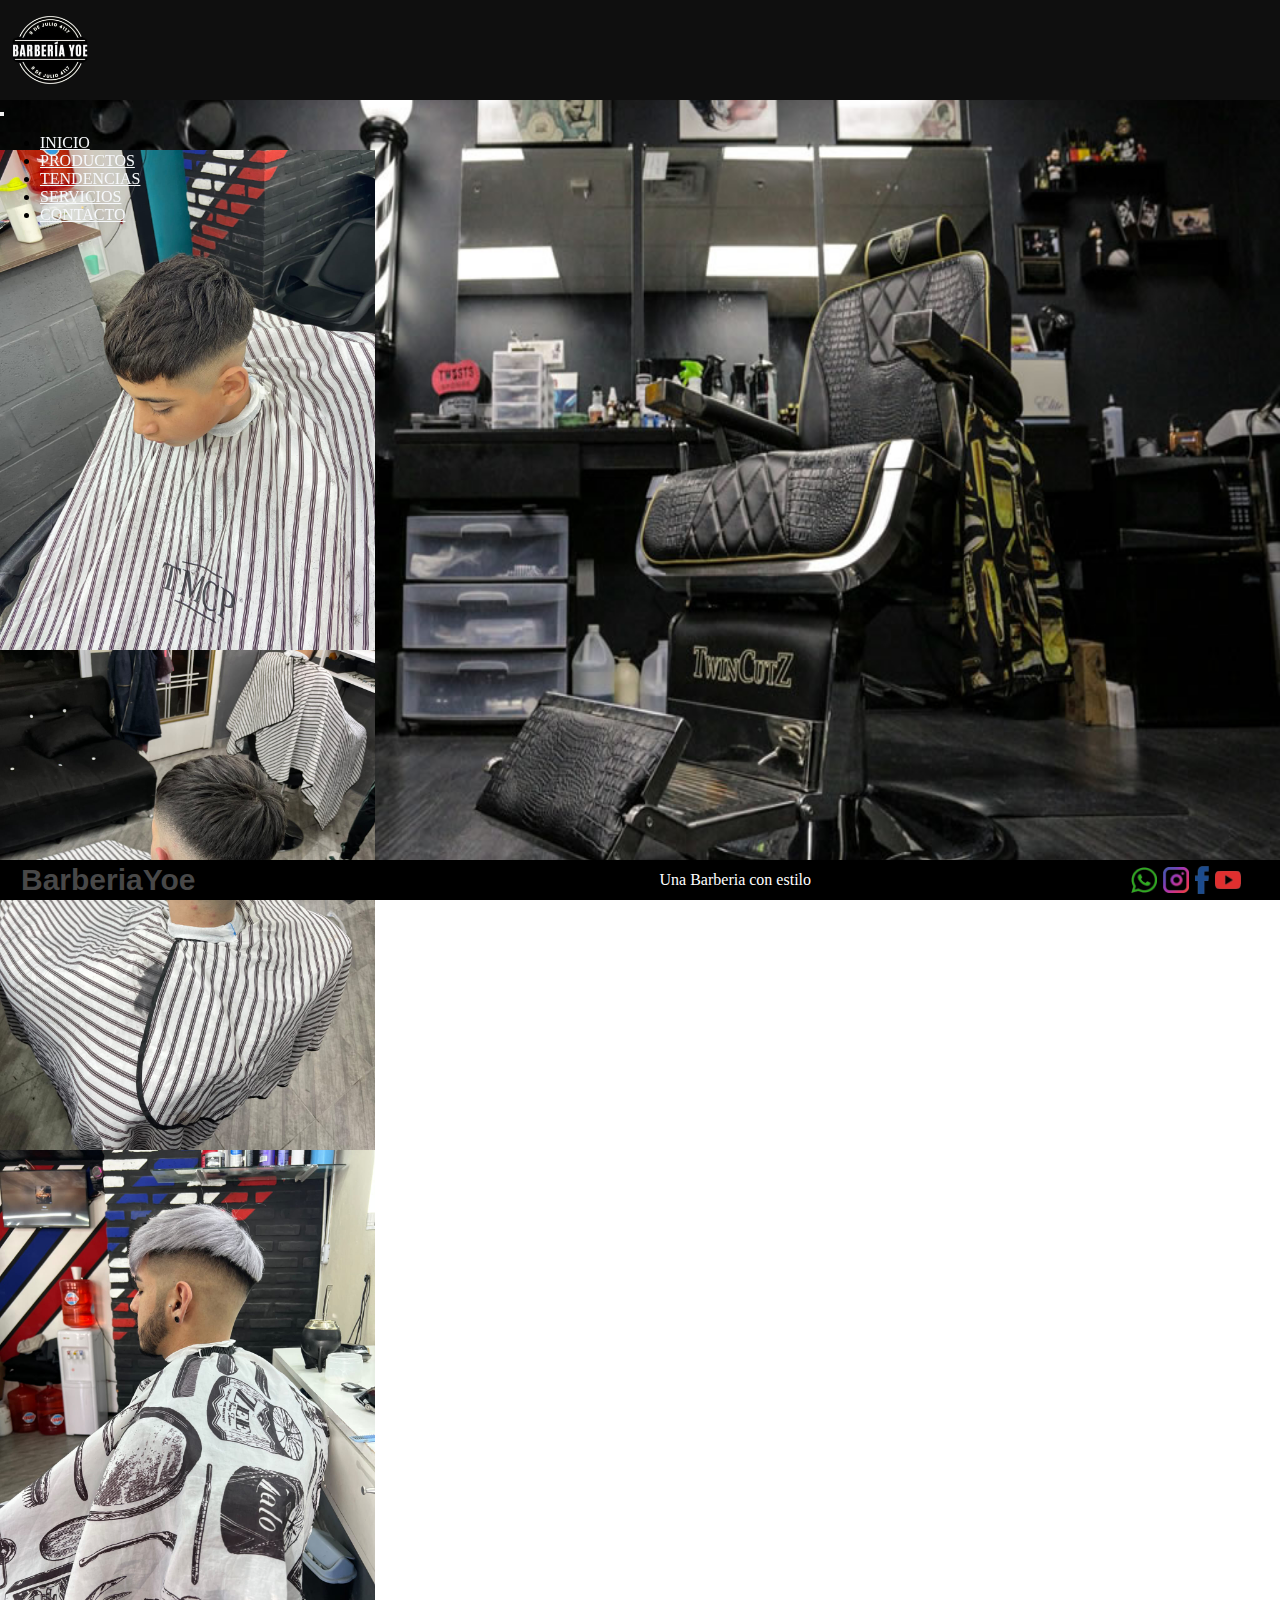
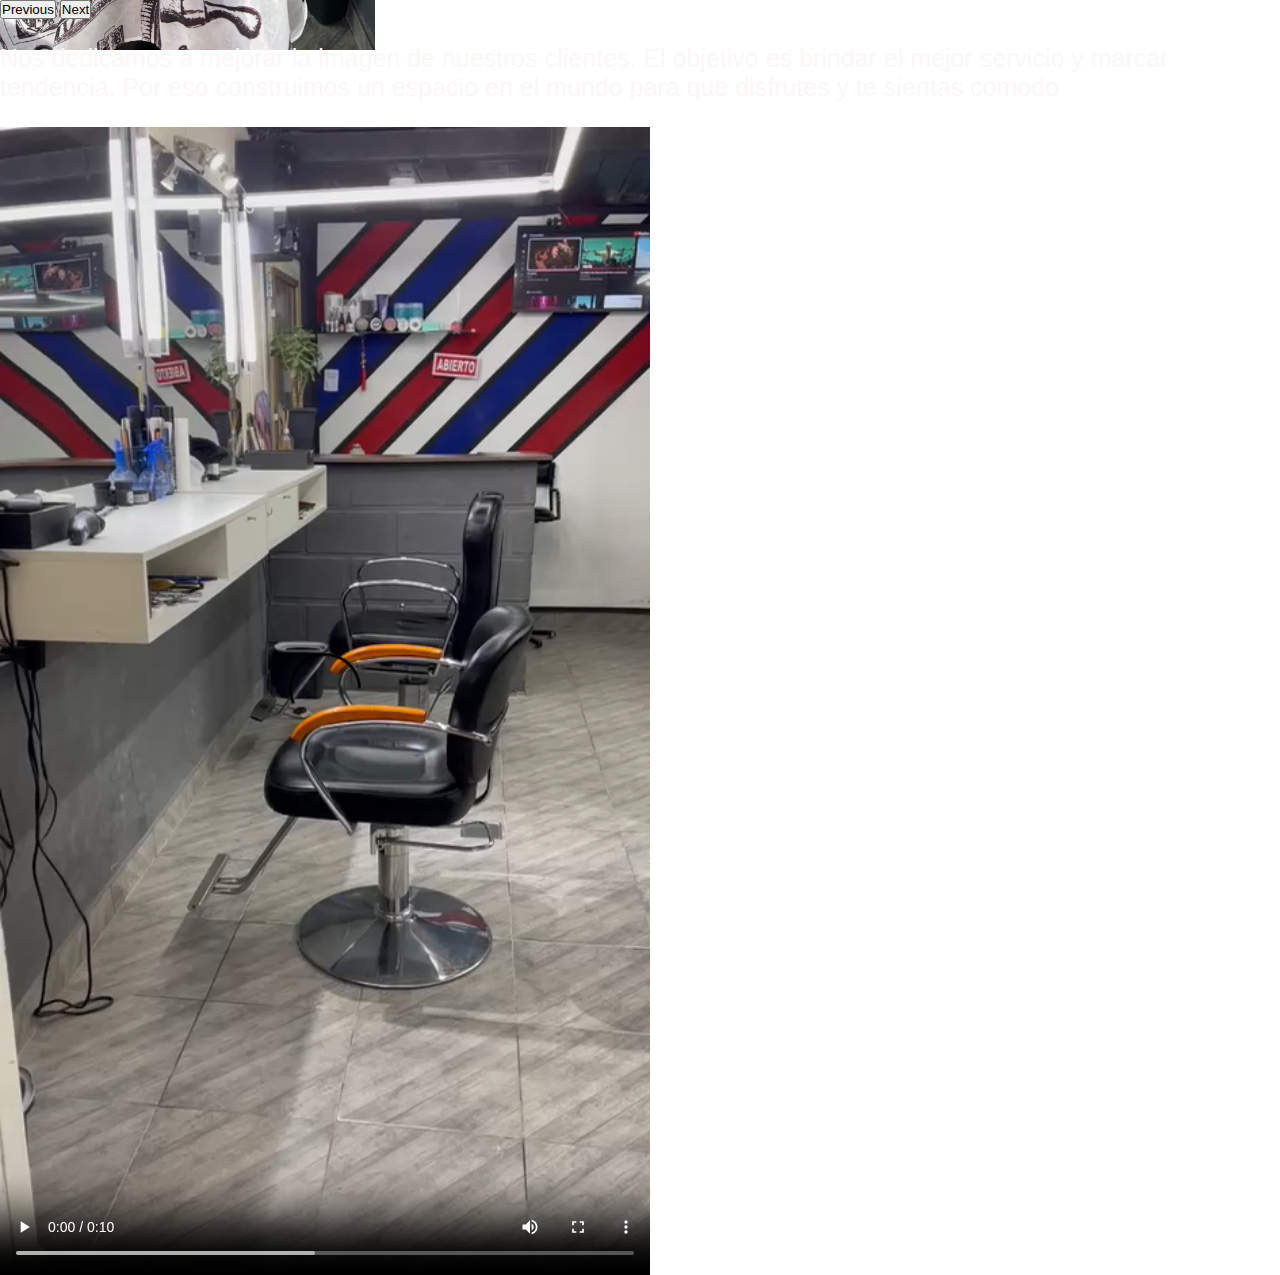
<file: index.html>
<!DOCTYPE html>
<html lang="en">
<head>
    <meta charset="UTF-8">
    <meta name="viewport" content="width=device-width, initial-scale=1.0">
    <link href="https://cdn.jsdelivr.net/npm/bootstrap@5.3.2/dist/css/bootstrap.min.css" rel="stylesheet" integrity="sha384-T3c6CoIi6uLrA9TneNEoa7RxnatzjcDSCmG1MXxSR1GAsXEV/Dwwykc2MPK8M2HN" crossorigin="anonymous">
    <link rel="stylesheet" href="css/style.css">


 
    <title>BarberiaYoe</title> 
</head>
<body>
    <!-- Inicio header -->
    <header>
        <nav class="navbar navbar-expand-lg nav" style="background-color: #0f0f0f;">
            <div class="container-fluid">
              <a class="navbar-brand" href="index.html"><img class="logobarber" src="/img/barberiayoe.png" alt="BarberiaYoe"> </a>
              <button class="navbar-toggler" type="button" data-bs-toggle="collapse" data-bs-target="#navbarNav" aria-controls="navbarNav" aria-expanded="false" aria-label="Toggle navigation">
                <span class="navbar-toggler-icon"></span>
              </button>
              <div class="collapse navbar-collapse" id="navbarNav" >
                <ul class="navbar-nav">
                  <li class="nav-item" aria-current="page">
                    <a class="nav-link  color-a" aria-current="page" href="index.html">INICIO</a>
                  </li>
                  <li class="nav-item">
                    <a class="nav-link color-a" href="/html/productos.html">PRODUCTOS</a>
                  </li>
                  <li class="nav-item">
                    <a class="nav-link color-a" href="/html/tendencias.html">TENDENCIAS</a>
                  </li>
                  <li class="nav-item">
                    <a class="nav-link color-a" href="/html/servicios.html">SERVICIOS</a>
                  </li>
                  <li class="nav-item">
                    <a class="nav-link color-a" href="#contacto.html">CONTACTO</a>
                  </li>
                </ul>
              </div>
            </div>
          </nav>
    </header>

    <section class="container">
      <div class="row">
        
        <div class="carouselby">
           <div id="carouselExampleFade" class="carousel slide carousel-fade">
            <div class="carousel-inner">
              <div class="carousel-item active d-item">
                <img src="/img/corte-3.jpg" class="d-block w-100 d-img" alt="...">
              </div> 
              
              <div class="carousel-item d-item">
                <img src="/img/corte-6.jpg" class="d-block w-100 d-img" alt="...">
              </div>
              <div class="carousel-item d-item">
                <img src="/img/corte-7.jpg" class="d-block w-50 d-img" alt="...">
              </div>
            </div>
            <button class="carousel-control-prev" type="button" data-bs-target="#carouselExampleFade" data-bs-slide="prev">
                <span class="carousel-control-prev-icon" aria-hidden="true"></span>
                <span class="visually-hidden">Previous</span>
              </button>
              <button class="carousel-control-next" type="button" data-bs-target="#carouselExampleFade" data-bs-slide="next">
                <span class="carousel-control-next-icon" aria-hidden="true"></span>
                <span class="visually-hidden">Next</span>
              </button>
            </div>
            <div>
              <p class="nosotros">Nos dedicamos a mejorar la imagen de nuestros clientes. El objetivo es brindar el mejor servicio y marcar tendencia. Por eso construimos un espacio en el mundo para que disfrutes y te sientas comodo </p>
              
            </div>
          </div>
        </div>
      
 </section>
 
      <div class="video">
        <video controls src="/img/Video de WhatsApp 2024-03-10 a las 15.54.16_ce57fcf1.mp4"></video>
      </div>

  <section>
  
 <!-- Fin de Header -->

 <!-- <section id="contacto" class="contacto">
      <div class="infoContacto">
        <h4>Contacto</h4>
        <p><i class="fas fa-map-marker-alt"></i> 9 de julio 4117</p>
        <p><i class="fas fa-phone"></i> Teléfono: +123 456 789</p>
        <p><i class="fas fa-envelope"></i> Email: barberiayoe123@gmail.com</p>
    </div>
 </section> -->


 <!-- Footer -->

 <footer class="footerContenido">
  <p class="barber-footer"> <span>Barberia</span><span>Yoe</span></p>
  <p class="eslogan">Una Barberia con estilo</p>
  <section class="section-redes">
    <ul class="lista-redes">
      <li><a href="https://www.whatsapp.com/" target="_blank"><img class="redes whatsapp" src="/img/whatsapp.png" alt="whatsapp"></a></li>
      <li><a href="https://www.instagram.com/" target="_blank"><img class="redes instagram" src="/img/instagram.png" alt="instagram"></a></li>
      <li><a href="https://www.facebook.com/" target="_blank"><img class="redes facebook" src="/img/facebook.png" alt="facebook"></a></li>
      <li><a href="https://www.youtube.com/" target="_blank"><img class="redes" src="/img/youtube.png" alt="youtube"></a></li>
    </ul>
  </section>
</footer>

<script src="https://cdn.jsdelivr.net/npm/bootstrap@5.3.2/dist/js/bootstrap.bundle.min.js" integrity="sha384-C6RzsynM9kWDrMNeT87bh95OGNyZPhcTNXj1NW7RuBCsyN/o0jlpcV8Qyq46cDfL" crossorigin="anonymous"></script>
</body>
</html>
</file>
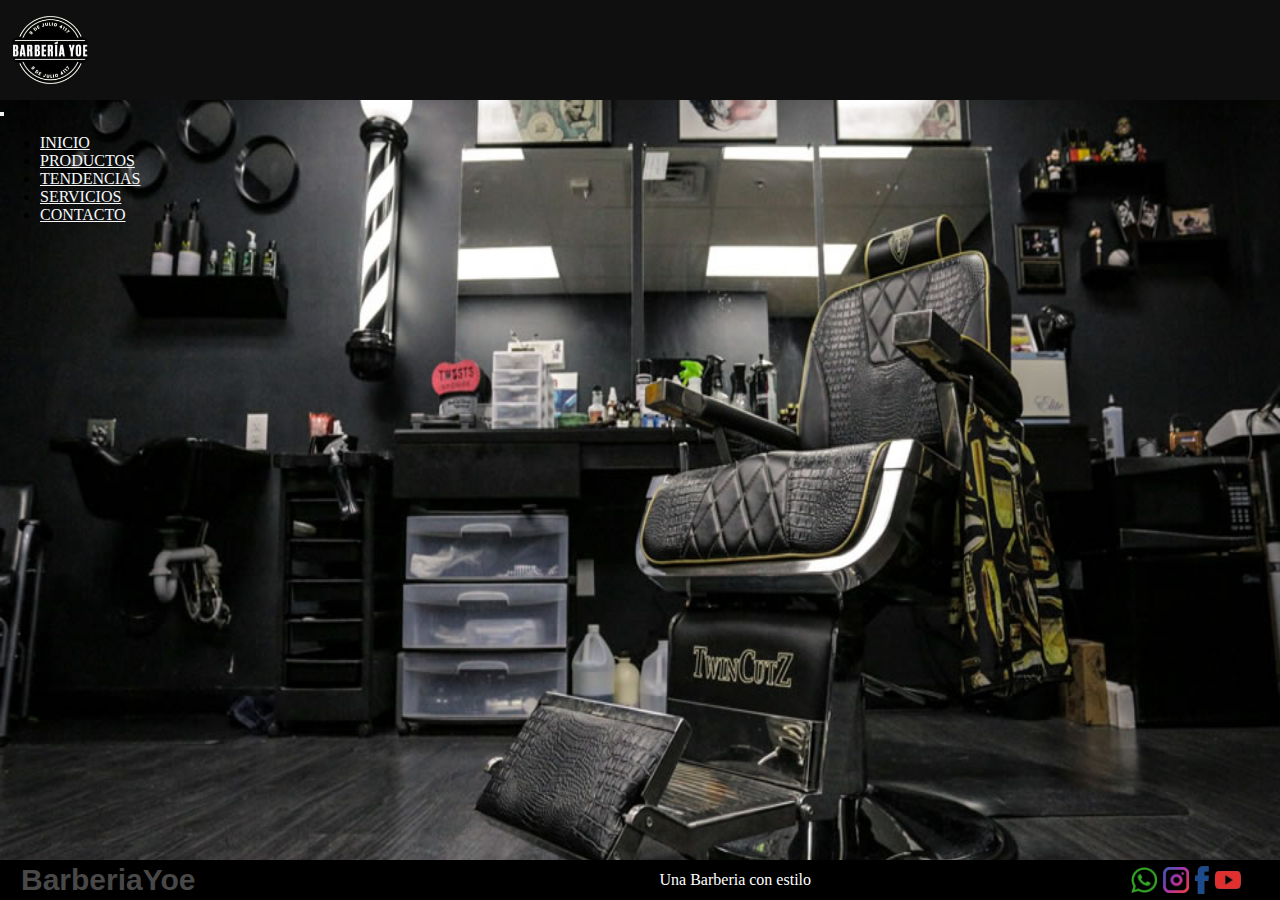
<file: html/contacto.html>
<!DOCTYPE html>
<html lang="en">
<head>
    <meta charset="UTF-8">
    <meta name="viewport" content="width=device-width, initial-scale=1.0">
    <link href="https://cdn.jsdelivr.net/npm/bootstrap@5.3.2/dist/css/bootstrap.min.css" rel="stylesheet" integrity="sha384-T3c6CoIi6uLrA9TneNEoa7RxnatzjcDSCmG1MXxSR1GAsXEV/Dwwykc2MPK8M2HN" crossorigin="anonymous">
    <link rel="stylesheet" href="/css/style.css">


 
    <title>BarberiaYoe</title> 
</head>
<body>
    <!-- Inicio header -->
    <header>
      <nav class="navbar navbar-expand-lg nav" style="background-color: #0f0f0f;">
          <div class="container-fluid">
            <a class="navbar-brand" href="/index.html"><img class="logobarber" src="/img/barberiayoe.png" alt="BarberiaYoe"> </a>
            <button class="navbar-toggler" type="button" data-bs-toggle="collapse" data-bs-target="#navbarNav" aria-controls="navbarNav" aria-expanded="false" aria-label="Toggle navigation">
              <span class="navbar-toggler-icon"></span>
            </button>
            <div class="collapse navbar-collapse" id="navbarNav" >
              <ul class="navbar-nav">
                <li class="nav-item" aria-current="page">
                  <a class="nav-link  color-a" aria-current="page" href="/index.html">INICIO</a>
                </li>
                <li class="nav-item">
                  <a class="nav-link color-a" href="/html/productos.html">PRODUCTOS</a>
                </li>
                <li class="nav-item">
                  <a class="nav-link color-a" href="/html/tendencias.html">TENDENCIAS</a>
                </li>
                <li class="nav-item">
                  <a class="nav-link color-a" href="/html/servicios.html">SERVICIOS</a>
                </li>
                <li class="nav-item">
                  <a class="nav-link color-a" href="html/contacto.html">CONTACTO</a>
                </li>
              </ul>
            </div>
          </div>
        </nav>
  </header>





   <!-- Footer -->

 <footer>
  <p class="barber-footer"> <span>Barberia</span><span>Yoe</span></p>
  <p class="eslogan">Una Barberia con estilo</p>
  <section class="section-redes">
    <ul class="lista-redes">
      <li><a href="https://www.whatsapp.com/" target="_blank"><img class="redes whatsapp" src="/img/whatsapp.png" alt="whatsapp"></a></li>
      <li><a href="https://www.instagram.com/" target="_blank"><img class="redes instagram" src="/img/instagram.png" alt="instagram"></a></li>
      <li><a href="https://www.facebook.com/" target="_blank"><img class="redes facebook" src="/img/facebook.png" alt="facebook"></a></li>
      <li><a href="https://www.youtube.com/" target="_blank"><img class="redes" src="/img/youtube.png" alt="youtube"></a></li>
    </ul>
  </section>
</footer>

<script src="https://cdn.jsdelivr.net/npm/bootstrap@5.3.2/dist/js/bootstrap.bundle.min.js" integrity="sha384-C6RzsynM9kWDrMNeT87bh95OGNyZPhcTNXj1NW7RuBCsyN/o0jlpcV8Qyq46cDfL" crossorigin="anonymous"></script>
</body>
</html>
</file>
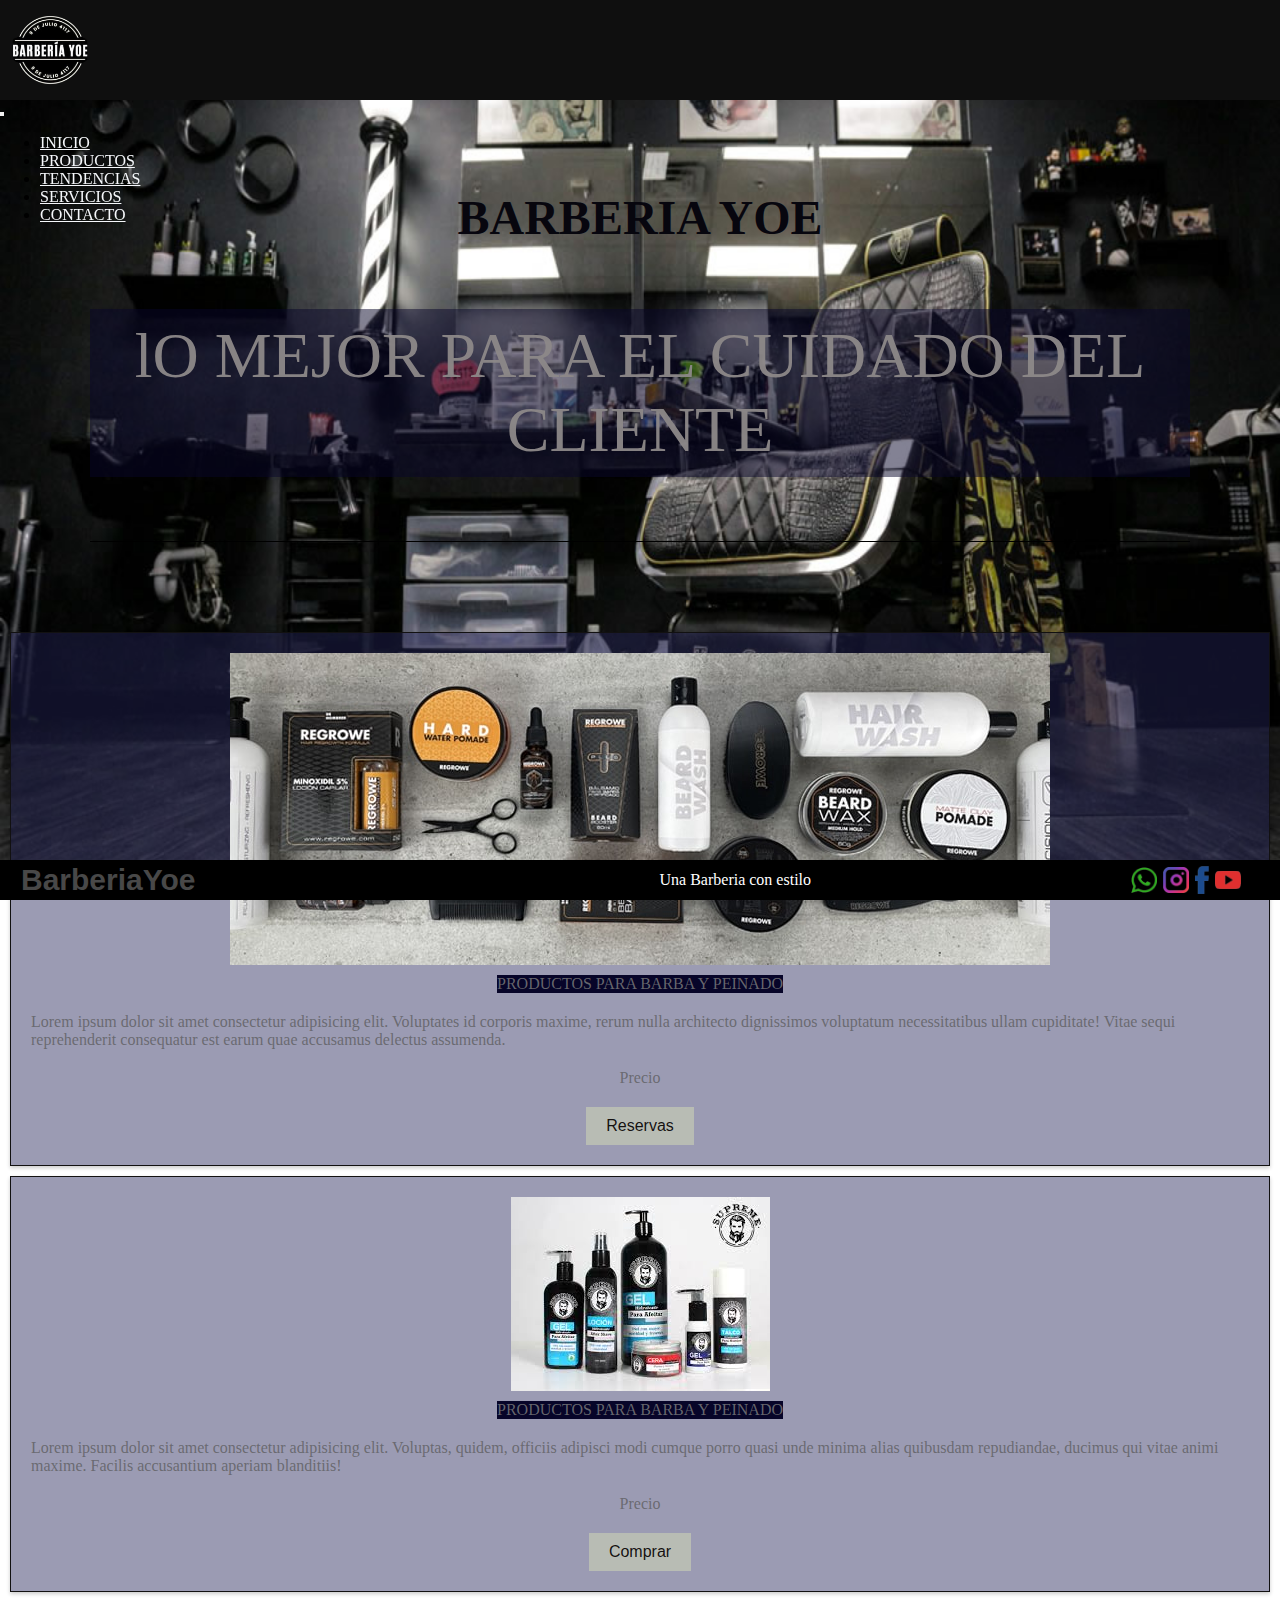
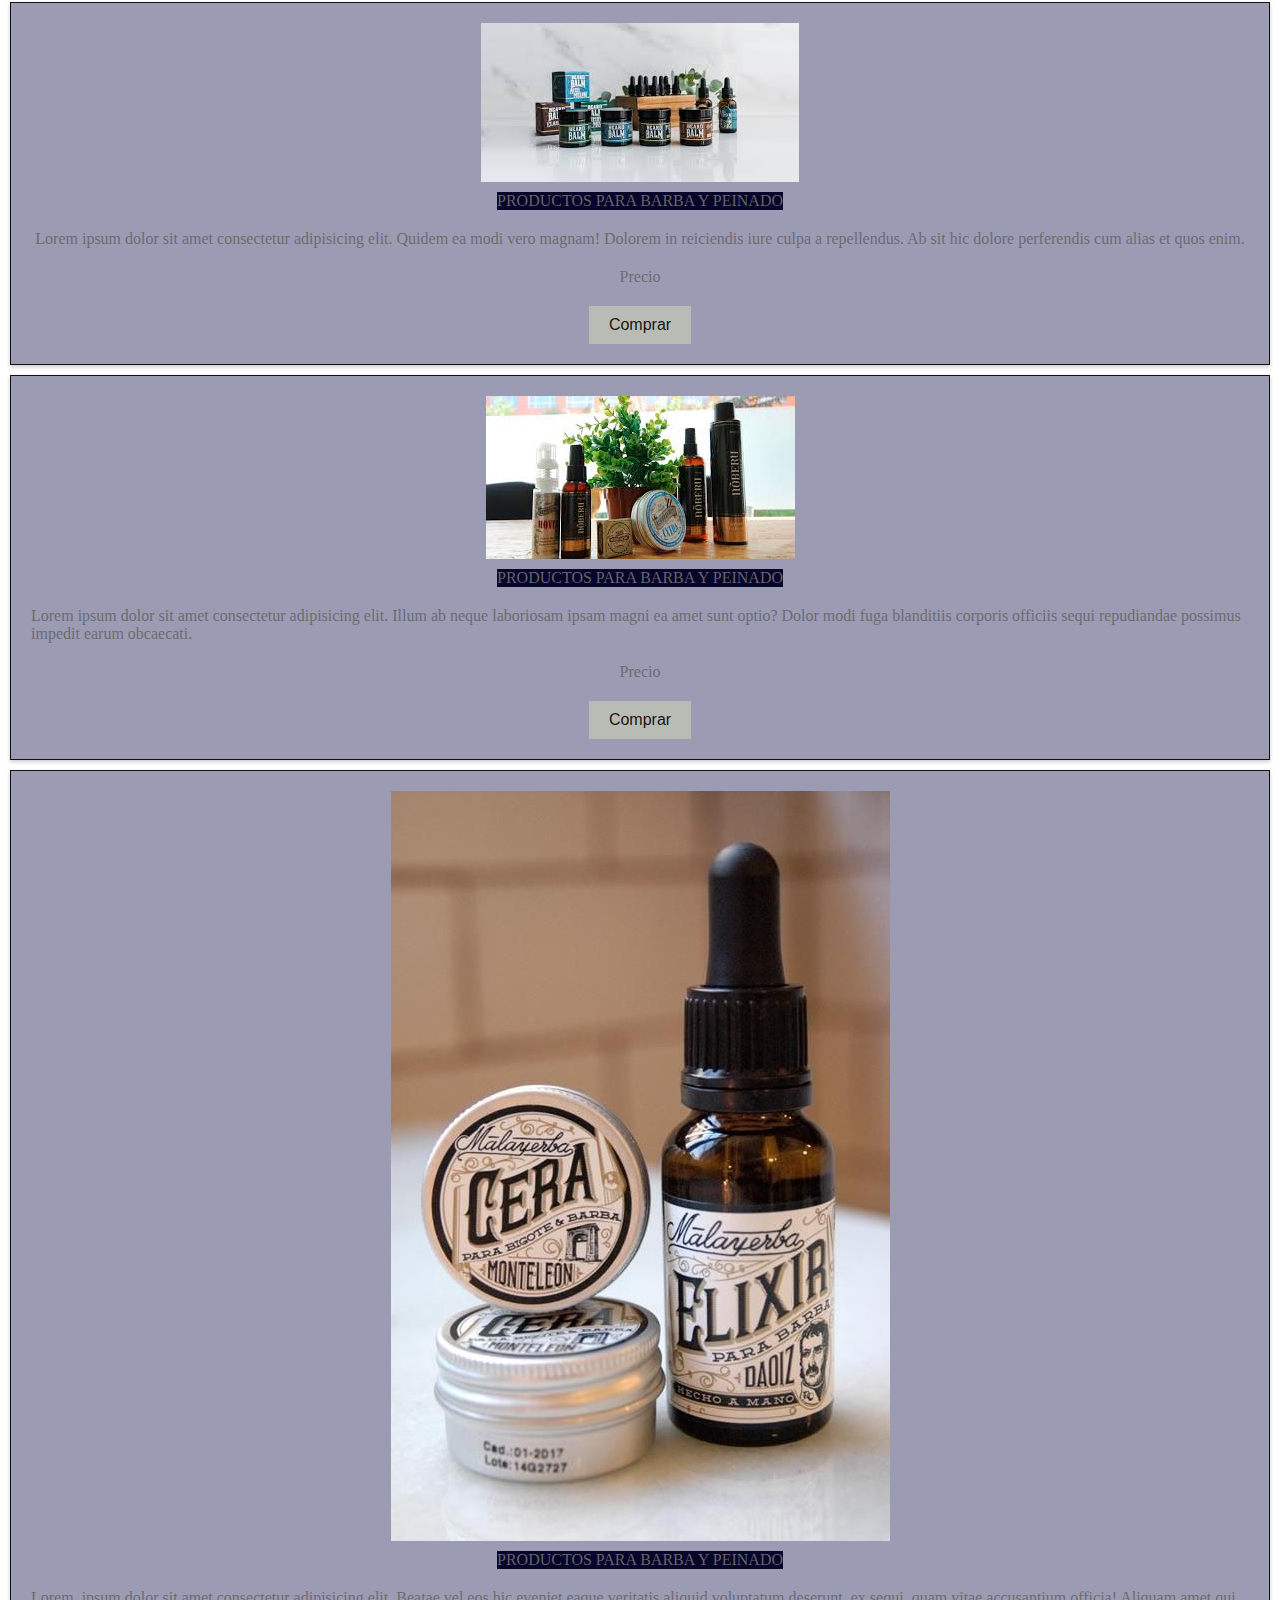
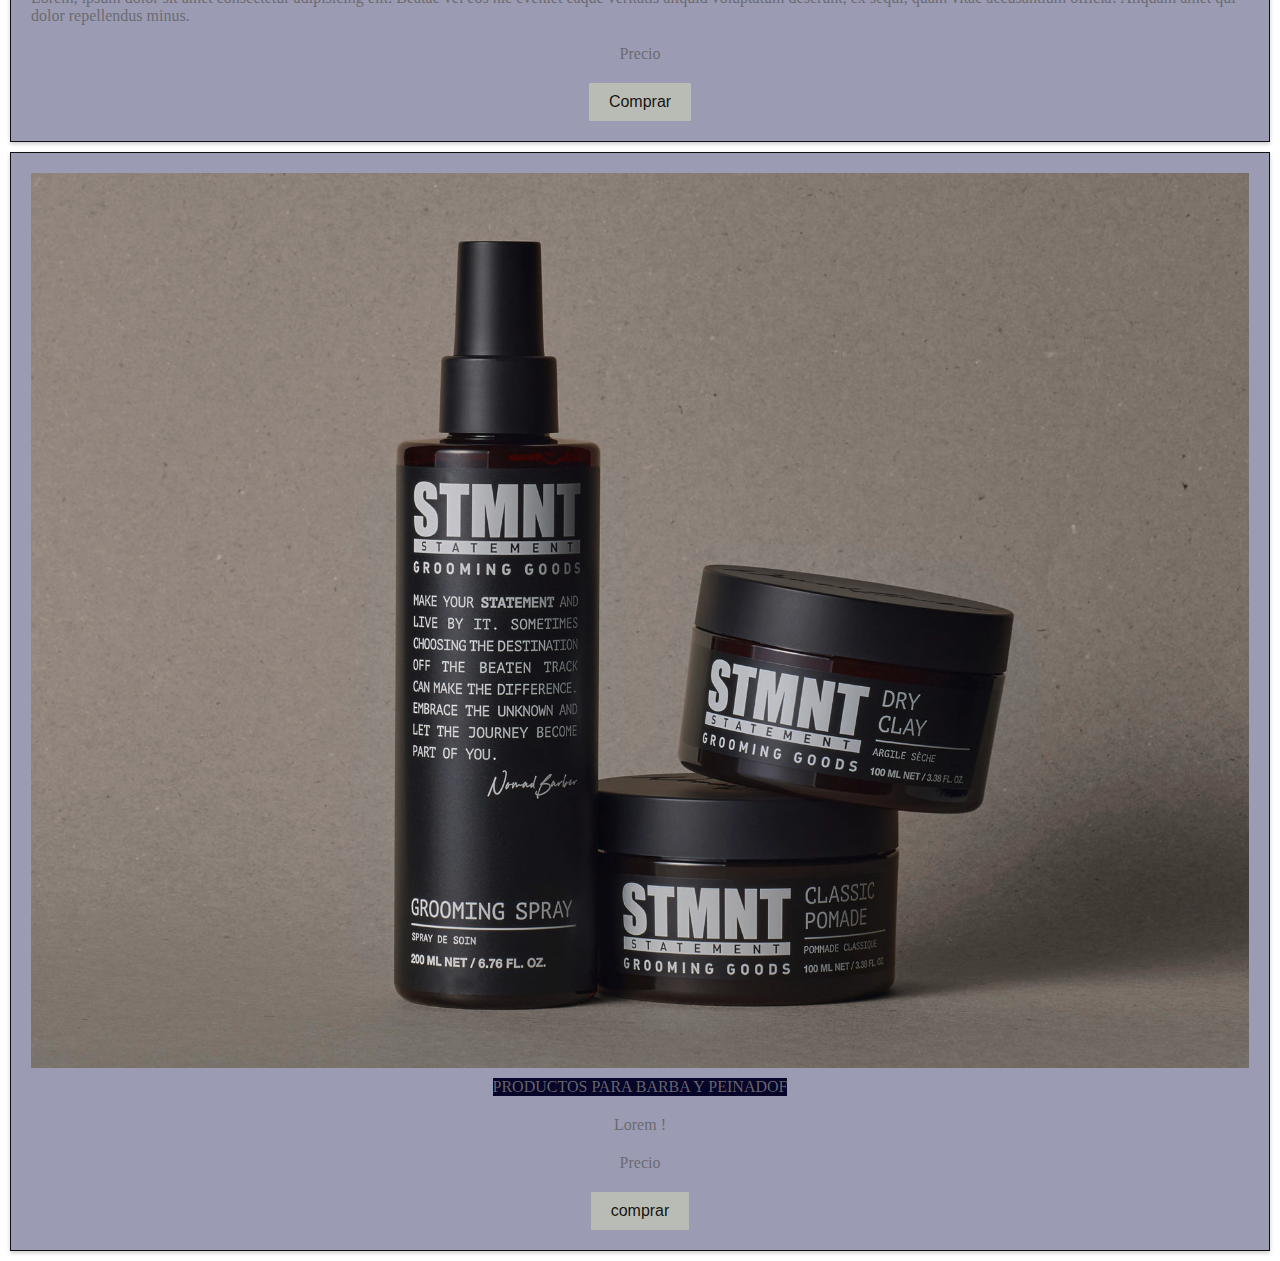
<file: html/productos.html>
<!DOCTYPE html>
<html lang="en">
<head>
    <meta charset="UTF-8">
    <meta name="viewport" content="width=device-width, initial-scale=1.0">
    <link href="https://cdn.jsdelivr.net/npm/bootstrap@5.3.2/dist/css/bootstrap.min.css" rel="stylesheet" integrity="sha384-T3c6CoIi6uLrA9TneNEoa7RxnatzjcDSCmG1MXxSR1GAsXEV/Dwwykc2MPK8M2HN" crossorigin="anonymous">
    <link rel="stylesheet" href="/css/style.css">


 
    <title>BarberiaYoe</title> 
</head>
<body>
    <!-- Inicio header -->
    <header>
      <nav class="navbar navbar-expand-lg nav" style="background-color: #0f0f0f;">
          <div class="container-fluid">
            <a class="navbar-brand" href="/index.html"><img class="logobarber" src="/img/barberiayoe.png" alt="BarberiaYoe"> </a>
            <button class="navbar-toggler" type="button" data-bs-toggle="collapse" data-bs-target="#navbarNav" aria-controls="navbarNav" aria-expanded="false" aria-label="Toggle navigation">
              <span class="navbar-toggler-icon"></span>
            </button>
            <div class="collapse navbar-collapse" id="navbarNav" >
              <ul class="navbar-nav">
                <li class="nav-item" aria-current="page">
                  <a class="nav-link  color-a" aria-current="page" href="/index.html">INICIO</a>
                </li>
                <li class="nav-item">
                  <a class="nav-link color-a" href="html/productos.html">PRODUCTOS</a>
                </li>
                <li class="nav-item">
                  <a class="nav-link color-a" href="/html/tendencias.html">TENDENCIAS</a>
                </li>
                <li class="nav-item">
                  <a class="nav-link color-a" href="/html/servicios.html">SERVICIOS</a>
                </li>
                <li class="nav-item">
                  <a class="nav-link color-a" href="/html/contacto.html">CONTACTO</a>
                </li>
              </ul>
            </div>
          </div>
        </nav>
  </header>

  <!-- Destinos -->

  <section  class="barber">
    <h3>BARBERIA YOE</h3>
    <p>lO MEJOR PARA EL CUIDADO DEL CLIENTE</p>
</section>

<main class="contenedorDecortes">

    <div class="tarjeta">
        <img src="/img/producto1.jpg" alt="Producto de barberia">
        <p class="productos">PRODUCTOS PARA BARBA Y PEINADO</p>
        <p>Lorem ipsum dolor sit amet consectetur adipisicing elit. Voluptates id corporis maxime, rerum nulla
            architecto dignissimos voluptatum necessitatibus ullam cupiditate! Vitae sequi reprehenderit consequatur
            est earum quae accusamus delectus assumenda.</p>
        <p>Precio</p>
        <button class="boton">Reservas</button>
    </div>

    <div class="tarjeta">
        <img src="/img/producto2.jpeg" alt="Producto de barberia">
        <p class="productos">PRODUCTOS PARA BARBA Y PEINADO</p>
        <p>Lorem ipsum dolor sit amet consectetur adipisicing elit. Voluptas, quidem, officiis adipisci modi cumque
            porro quasi unde minima alias quibusdam repudiandae, ducimus qui vitae animi maxime. Facilis accusantium
            aperiam blanditiis!</p>
        <p>Precio</p>
        <button class="boton">Comprar</button>
    </div>

    <div class="tarjeta">
        <img src="/img/producto3.jpeg" alt="Producto de barberia">
        <p class="productos">PRODUCTOS PARA BARBA Y PEINADO</p>
        <p>Lorem ipsum dolor sit amet consectetur adipisicing elit. Quidem ea modi vero magnam! Dolorem in
            reiciendis iure culpa a repellendus. Ab sit hic dolore perferendis cum alias et quos enim.</p>
        <p>Precio</p>
        <button class="boton">Comprar</button>
    </div>

    <div class="tarjeta">
        <img src="/img/producto4.jpeg" alt="Producto de barberia">
        <p class="productos">PRODUCTOS PARA BARBA Y PEINADO</p>
        <p>Lorem ipsum dolor sit amet consectetur adipisicing elit. Illum ab neque laboriosam ipsam magni ea amet
            sunt optio? Dolor modi fuga blanditiis corporis officiis sequi repudiandae possimus impedit earum
            obcaecati.</p>
        <p>Precio</p>
        <button class="boton">Comprar</button>
    </div>

    <div class="tarjeta">
        <img src="/img/producto8.jpg" alt="Producto de barberia">
        <p class="productos">PRODUCTOS PARA BARBA Y PEINADO</p>
        <p>Lorem, ipsum dolor sit amet consectetur adipisicing elit. Beatae vel eos hic eveniet eaque veritatis
            aliquid voluptatum deserunt, ex sequi, quam vitae accusantium officia! Aliquam amet qui dolor
            repellendus minus.</p>
        <p>Precio</p>
        <button class="boton">Comprar</button>
    </div>

    <div class="tarjeta">
        <img src="/img/producto7.jpg" alt="Producto de barberia">
        <p class="productos">PRODUCTOS PARA BARBA Y PEINADOF</p>
        <p>Lorem !</p>
        <p>Precio</p>
        <button class="boton">comprar</button>
    </div>

</main>


































   <!-- Footer -->

 <footer>
  <p class="barber-footer"> <span>Barberia</span><span>Yoe</span></p>
  <p class="eslogan">Una Barberia con estilo</p>
  <section class="section-redes">
    <ul class="lista-redes">
      <li><a href="https://www.whatsapp.com/" target="_blank"><img class="redes whatsapp" src="/img/whatsapp.png" alt="whatsapp"></a></li>
      <li><a href="https://www.instagram.com/" target="_blank"><img class="redes instagram" src="/img/instagram.png" alt="instagram"></a></li>
      <li><a href="https://www.facebook.com/" target="_blank"><img class="redes facebook" src="/img/facebook.png" alt="facebook"></a></li>
      <li><a href="https://www.youtube.com/" target="_blank"><img class="redes" src="/img/youtube.png" alt="youtube"></a></li>
    </ul>
  </section>
</footer>

<script src="https://cdn.jsdelivr.net/npm/bootstrap@5.3.2/dist/js/bootstrap.bundle.min.js" integrity="sha384-C6RzsynM9kWDrMNeT87bh95OGNyZPhcTNXj1NW7RuBCsyN/o0jlpcV8Qyq46cDfL" crossorigin="anonymous"></script>
</body>
</html>
</file>
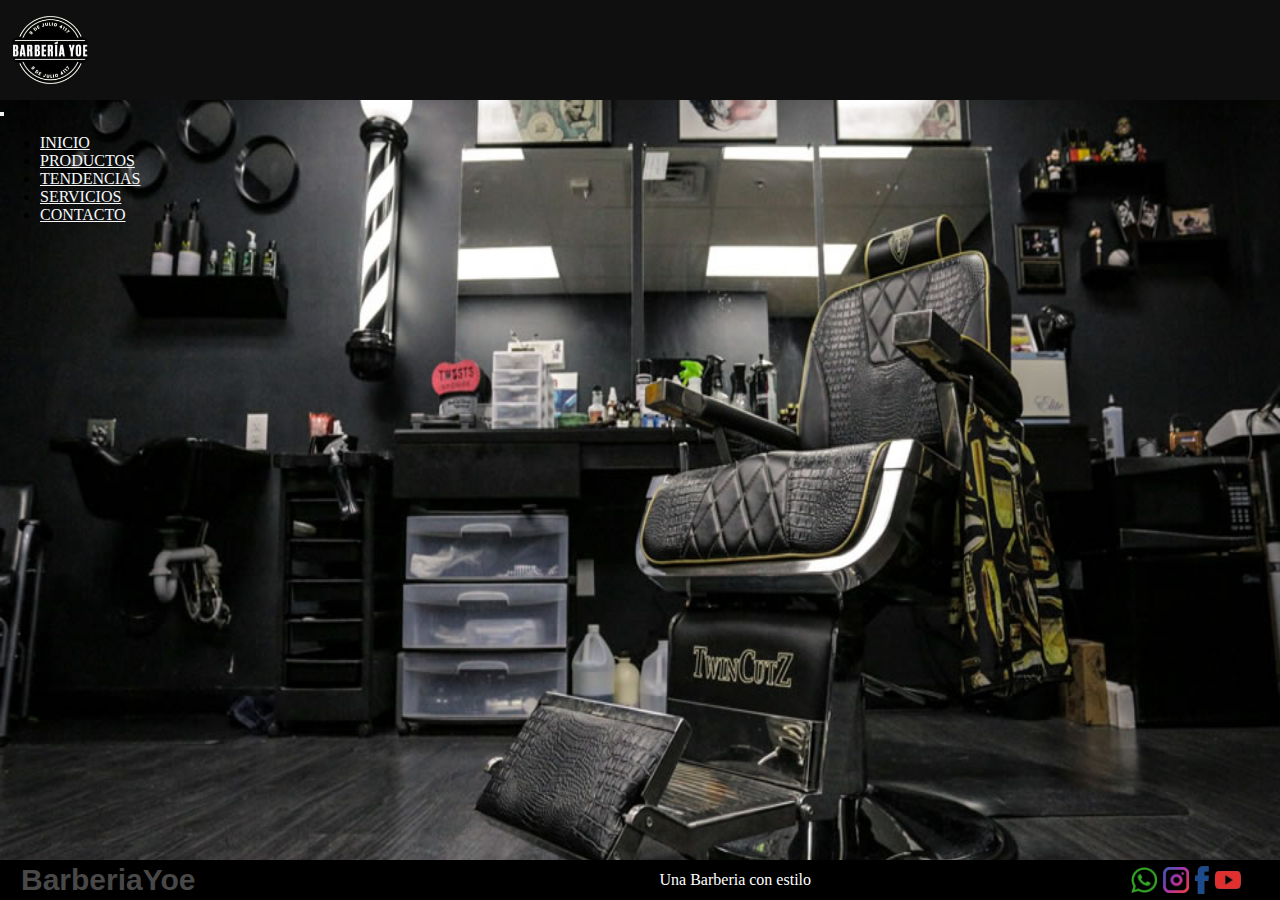
<file: html/servicios.html>
<!DOCTYPE html>
<html lang="en">
<head>
    <meta charset="UTF-8">
    <meta name="viewport" content="width=device-width, initial-scale=1.0">
    <link href="https://cdn.jsdelivr.net/npm/bootstrap@5.3.2/dist/css/bootstrap.min.css" rel="stylesheet" integrity="sha384-T3c6CoIi6uLrA9TneNEoa7RxnatzjcDSCmG1MXxSR1GAsXEV/Dwwykc2MPK8M2HN" crossorigin="anonymous">
    <link rel="stylesheet" href="/css/style.css">


 
    <title>BarberiaYoe</title> 
</head>
<body>
    <!-- Inicio header -->
    <header>
      <nav class="navbar navbar-expand-lg nav" style="background-color: #0f0f0f;">
          <div class="container-fluid">
            <a class="navbar-brand" href="/index.html"><img class="logobarber" src="/img/barberiayoe.png" alt="BarberiaYoe"> </a>
            <button class="navbar-toggler" type="button" data-bs-toggle="collapse" data-bs-target="#navbarNav" aria-controls="navbarNav" aria-expanded="false" aria-label="Toggle navigation">
              <span class="navbar-toggler-icon"></span>
            </button>
            <div class="collapse navbar-collapse" id="navbarNav" >
              <ul class="navbar-nav">
                <li class="nav-item" aria-current="page">
                  <a class="nav-link  color-a" aria-current="page" href="/index.html">INICIO</a>
                </li>
                <li class="nav-item">
                  <a class="nav-link color-a" href="/html/productos.html">PRODUCTOS</a>
                </li>
                <li class="nav-item">
                  <a class="nav-link color-a" href="/html/tendencias.html">TENDENCIAS</a>
                </li>
                <li class="nav-item">
                  <a class="nav-link color-a" href="servicios.html">SERVICIOS</a>
                </li>
                <li class="nav-item">
                  <a class="nav-link color-a" href="/html/contacto.html">CONTACTO</a>
                </li>
              </ul>
            </div>
          </div>
        </nav>
  </header>

  
 <!-- Footer -->

 <footer>
  <p class="barber-footer"> <span>Barberia</span><span>Yoe</span></p>
  <p class="eslogan">Una Barberia con estilo</p>
  <section class="section-redes">
    <ul class="lista-redes">
      <li><a href="https://www.whatsapp.com/" target="_blank"><img class="redes whatsapp" src="/img/whatsapp.png" alt="whatsapp"></a></li>
      <li><a href="https://www.instagram.com/" target="_blank"><img class="redes instagram" src="/img/instagram.png" alt="instagram"></a></li>
      <li><a href="https://www.facebook.com/" target="_blank"><img class="redes facebook" src="/img/facebook.png" alt="facebook"></a></li>
      <li><a href="https://www.youtube.com/" target="_blank"><img class="redes" src="/img/youtube.png" alt="youtube"></a></li>
    </ul>
  </section>
</footer>

<script src="https://cdn.jsdelivr.net/npm/bootstrap@5.3.2/dist/js/bootstrap.bundle.min.js" integrity="sha384-C6RzsynM9kWDrMNeT87bh95OGNyZPhcTNXj1NW7RuBCsyN/o0jlpcV8Qyq46cDfL" crossorigin="anonymous"></script>
</body>
</html>
</file>
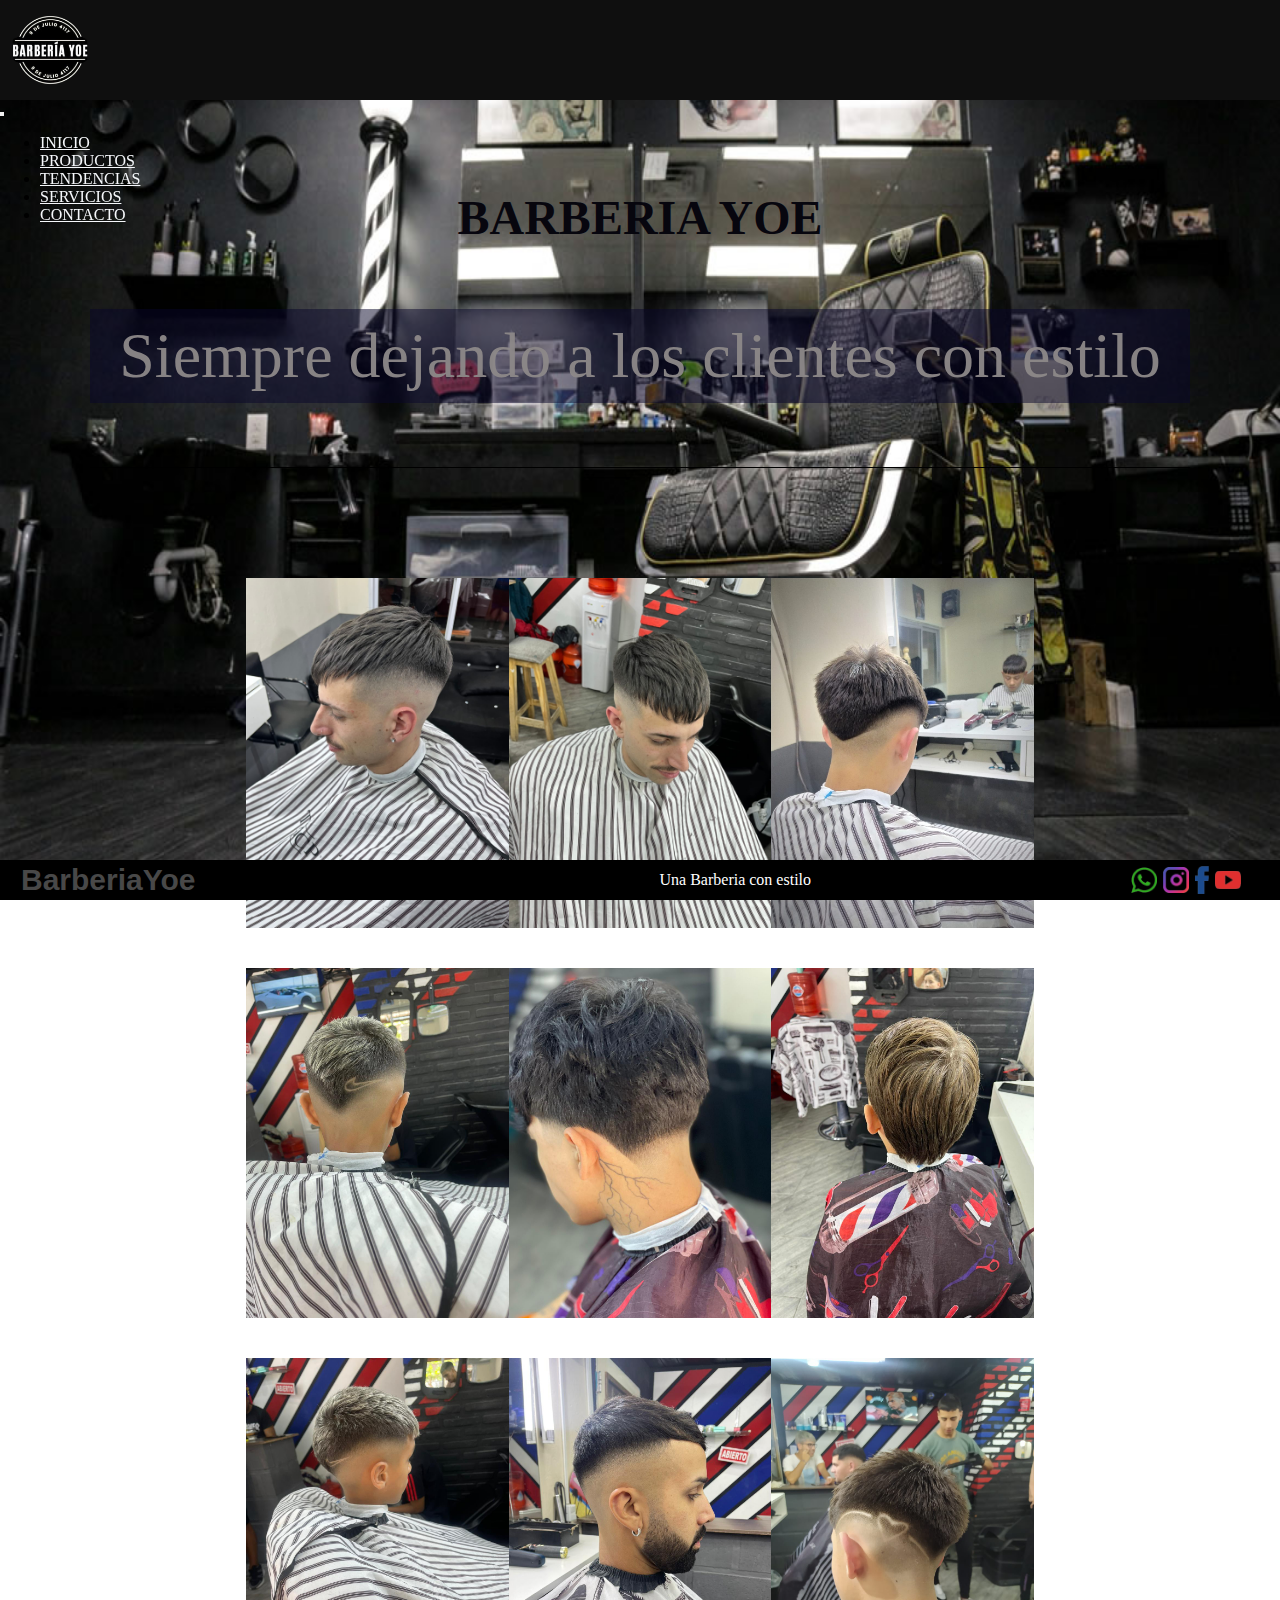
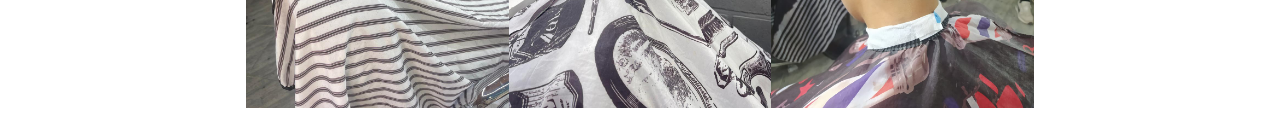
<file: html/tendencias.html>
<!DOCTYPE html>
<html lang="en">
<head>
    <meta charset="UTF-8">
    <meta name="viewport" content="width=device-width, initial-scale=1.0">
    <link href="https://cdn.jsdelivr.net/npm/bootstrap@5.3.2/dist/css/bootstrap.min.css" rel="stylesheet" integrity="sha384-T3c6CoIi6uLrA9TneNEoa7RxnatzjcDSCmG1MXxSR1GAsXEV/Dwwykc2MPK8M2HN" crossorigin="anonymous">
    <link rel="stylesheet" href="/css/style.css">


 
    <title>BarberiaYoe</title> 
</head>
<body>
    <!-- Inicio header -->
     <header>
      <nav class="navbar navbar-expand-lg nav" style="background-color: #0f0f0f;">
          <div class="container-fluid">
            <a class="navbar-brand" href="/index.html"><img class="logobarber" src="/img/barberiayoe.png" alt="BarberiaYoe"> </a>
            <button class="navbar-toggler" type="button" data-bs-toggle="collapse" data-bs-target="#navbarNav" aria-controls="navbarNav" aria-expanded="false" aria-label="Toggle navigation">
              <span class="navbar-toggler-icon"></span>
            </button>
            <div class="collapse navbar-collapse" id="navbarNav" >
              <ul class="navbar-nav">
                <li class="nav-item" aria-current="page">
                  <a class="nav-link  color-a" aria-current="page" href="/index.html">INICIO</a>
                </li>
                <li class="nav-item">
                  <a class="nav-link color-a" href="/html/productos.html">PRODUCTOS</a>
                </li>
                <li class="nav-item">
                  <a class="nav-link color-a" href="html/tendencias.html">TENDENCIAS</a>
                </li>
                <li class="nav-item">
                  <a class="nav-link color-a" href="/html/servicios.html">SERVICIOS</a>
                </li>
                <li class="nav-item">
                  <a class="nav-link color-a" href="/html/contacto.html">CONTACTO</a>
                </li>
              </ul>
            </div>
          </div>
        </nav>
  </header>


  <section  class="tendencia">
    <h3>BARBERIA YOE</h3>
    <p>Siempre dejando a los clientes con estilo</p>
</section>


    <div class="div-1">
      <img class="tendencias" src="/img/corte-4.jpg" alt="corte de pele">
      <img  class="tendencias" src="/img/corte-5.jpg" alt="corte de pele">
      <img  class="tendencias" src="/img/corte-9.jpg" alt="corte de pele">
    </div>

    <div class="div-2">
      <img  class="tendencias" src="/img/corte-13.jpg" alt="corte de pele">
      <img class="tendencias" src="/img/corte-16.jpg" alt="corte de pele">
      <img class="tendencias" src="/img/corte-17.jpg" alt="corte de pele">
    </div>

    <div class="div-3">
      <img class="tendencias" src="/img/corte-14.jpg" alt="corte de pele">
      <img class="tendencias" src="/img/corte15.jpg" alt="corte de pele">
      <img class="tendencias" src="/img/corte-10.jpg" alt="corte de pele">
    </div>
  </section>

 <!-- Footer -->

 <footer>
  <p class="barber-footer"> <span>Barberia</span><span>Yoe</span></p>
  <p class="eslogan">Una Barberia con estilo</p>
  <section class="section-redes">
    <ul class="lista-redes">
      <li><a href="https://www.whatsapp.com/" target="_blank"><img class="redes whatsapp" src="/img/whatsapp.png" alt="whatsapp"></a></li>
      <li><a href="https://www.instagram.com/" target="_blank"><img class="redes instagram" src="/img/instagram.png" alt="instagram"></a></li>
      <li><a href="https://www.facebook.com/" target="_blank"><img class="redes facebook" src="/img/facebook.png" alt="facebook"></a></li>
      <li><a href="https://www.youtube.com/" target="_blank"><img class="redes" src="/img/youtube.png" alt="youtube"></a></li>
    </ul>
  </section>
</footer>

<script src="https://cdn.jsdelivr.net/npm/bootstrap@5.3.2/dist/js/bootstrap.bundle.min.js" integrity="sha384-C6RzsynM9kWDrMNeT87bh95OGNyZPhcTNXj1NW7RuBCsyN/o0jlpcV8Qyq46cDfL" crossorigin="anonymous"></script>
</body>
</html>
</file>
<file: css/style.css>
/* Inicio header */
*{
    margin: 0;
    padding: 0;
}




body{
    background-image:url(/img/equipos-para-barberias.jpg) ;
    background-repeat: no-repeat; background-attachment: fixed;
    background-size: 100% 100%;  
}
header{
    position: sticky;
    top:0;
  
}
 
.color-a{
    color: rgb(246, 248, 251);
}
.nav {
    padding: auto;
    margin: auto;
    height: 100px;
}



.logobarber{
    width: 100px;
    cursor: pointer;
    display: flex;
    top: 0;
}

 .d-item{
    height: 500px;
    
 }

.d-img{
    margin-top: 50px;
    height: 100%; 
    object-fit: cover;
    filter: brightness(o.6);
} 

.nosotros{
    text-transform: inherit;
    color: rgb(251, 247, 247);
    font-size: 25px;
    font-family: 'Trebuchet MS', 'Lucida Sans Unicode', 'Lucida Grande', 'Lucida Sans', Arial, sans-serif;

}

video{
    width: 650px;
   
    left: 500px;
    display: grid;

}

/* Fin header */

/* contacto */
.infoContacto{
    
    margin: 5px 0;
    font-size: 1.2rem;
    background-color: #07061892;
}

/* Footer */

footer {
    display: flex;
    justify-content: space-between;
    align-items: center;
    background-color: black;
    font-family: var(--fuente);
    color: white;
    width: 100%;
    padding: 5px;
    position: fixed;
    bottom: 0;
    height: 40px;
}
.eslogan{
    text-align: center;
}

ul {
    
    display: block;
    list-style-type: disc;
    margin-block-start: 1em;
    margin-block-end: 1em;
    margin-inline-start: 0px;
    margin-inline-end: 0px;
    padding-inline-start: 40px;
}

li {
    display: list-item;
    text-align: -webkit-match-parent;
}

.barber-footer {
    text-align: left; 
    padding-left: 1rem; 
    margin: 0; 
    color: #484848;
    font-size: 30px;
    font-family: 'Trebuchet MS', 'Lucida Sans Unicode', 'Lucida Grande', 'Lucida Sans', Arial, sans-serif;
    font-weight: bold;
        
     }
     
     .barber-footer span {
        transition: .5s linear;
     }
     
     .barber-footer:hover span:nth-child(1){
        margin-right: 5px;
     }
     
   
     
     .barber-footer:hover span:nth-child(2){
        margin-left: 20px;
     } 
     
     .barber-footer:hover span {
        color: #fff;
        text-shadow: 0 0 10px #fff,
        0 0 20px #fff,
        0 0 40px #fff
         ;
     
     
     
     }


p {
    margin-top: 0;
    margin-bottom: 1rem;
}


p {
    display: block;
    margin-block-start: 1em;
    margin-block-end: 1em;
    margin-inline-start: 0px;
    margin-inline-end: 0px;
}

a {
    color: var(--bs-link-color);
    text-decoration: underline;
}

.lista-redes {
    display: flex;
    justify-content: end;
    align-items: center;
    padding-right: 1rem;
    text-decoration: none;
    list-style-type: none;
    position: fixed;
    bottom: 0;
    margin: 20px;
    right: 0;
    height: 0;
}

*, ::after, ::before {
    box-sizing: border-box;
}


.redes  { 
    
    width: 2em;
    height: auto;
    padding: 0.2rem;
}


.whastapp {
    width: 150px;
    position: fixed;
    bottom: 20px;
    right: 20px; 
}

img, svg {
    vertical-align: middle;
}

.facebook {
    width: 20px;
} 


/* PRODUCTOS */


.barber{
    text-align: center;
    margin: 10vh;
    border-bottom: 1px solid black;
}

.barber h3 {
    color: #07060e;;
    text-transform: uppercase;
    font-size: 3rem;
}

.barber p {
    background-color: #07052980;
    font-size: 4rem;
    color: #8d8888f3;
    padding: 10px;
    width: 100%;
}

.contenedorDestinos {
    display: grid;
    grid-template-columns: repeat(3, 1fr);
    gap: 20px;
}

.barber {
   
    text-align: center;
}


.tarjeta {
    display: flex;
    flex-direction: column;
    justify-content: center;
    align-items: center;
    background-color: rgba(36, 35, 89, 0.455);
    border: 1px solid #121111;
    padding: 20px;
    box-shadow: 0px 2px 4px rgba(0, 0, 0, 0.2);
    margin: 10px; 
}

.tarjeta img {
    max-width: 100%;

}

.tarjeta p {
    margin: 10px 0;
    color: #69696ffb;
}

.tarjeta button {
    background-color: #b8bcb4;
    color: #100c0cfb;
    border: none;
    padding: 10px 20px;
    font-size: 1rem;
    cursor: pointer;
    margin-top: 10px;
}

.tarjeta button:hover {
    background-color: #625f88;
}

.productos{
    background-color: #070529;
}


/* Tendencias */

.tendencia{
    text-align: center;
    margin: 10vh;
    border-bottom: 1px solid black;
}

.tendencia h3 {
    color: #07060e;;
    text-transform: uppercase;
    font-size: 3rem;
}

.tendencia p {
    background-color: #07052980;
    font-size: 4rem;
    color: #8d8888f3;
    padding: 10px;
    width: 100%;
}


.tendencias{
    height: 350px;
}


.div-1{
    display: flex;
    justify-content: center;
    padding: 20px;
    
}

.div-2{
    display: flex;
    justify-content: center;
    padding: 20px;
    

}
.div-3{
   
    display: flex;
    justify-content: center;
    padding: 20px;
    

}

.tendencias{
     color: #07060e;;
     text-transform: uppercase;
     font-size: 3rem;


}
@media (max-width:1023px) {
   
   
    /*Productos*/

    .destinos {
        margin: 5vh;
        font-size: 2rem;
    }

    .destinos h3,
    .destinos p {
        font-size: inherit;
    }

    .contenedorCortes {
        grid-template-columns: 1fr 1fr;
    }

    

    /*Footer*/

    .footerContenido {
        flex-direction: column;
        
    } 
}

/*Ajustes específicos para la vista móvil*/
/* 0 hasta 768px */

 @media (max-width:768px) {
    /*Productos */

    .contenedorCortes {
        grid-template-columns: 1fr;
    }
}
 





































/* Fin footer */
</file>
